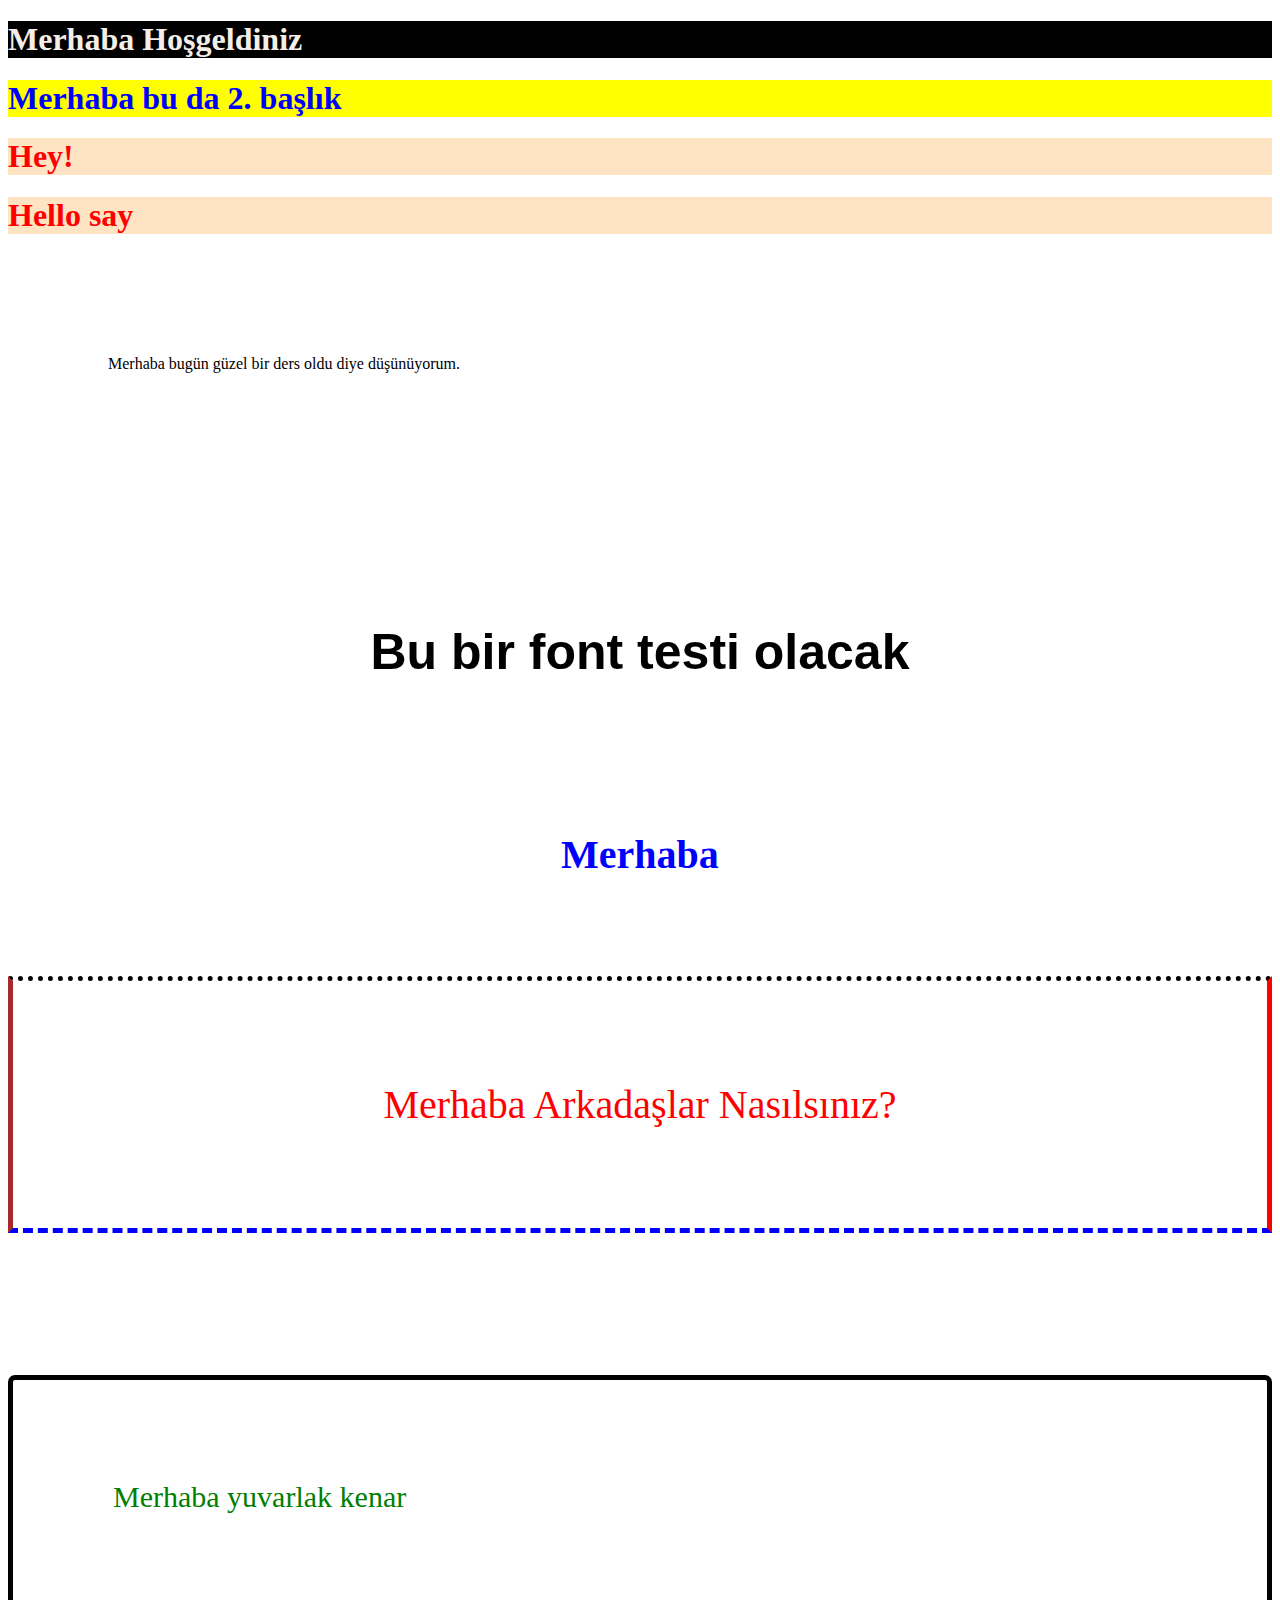
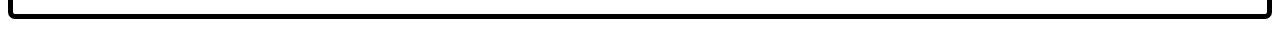
<file: css/index.html>
<!DOCTYPE html>
<html lang="en">

<head>
    <meta charset="UTF-8">
    <meta http-equiv="X-UA-Compatible" content="IE=edge">
    <meta name="viewport" content="width=device-width, initial-scale=1.0">
    <title>Hoş Geldiniz</title>
    <link rel="preconnect" href="https://fonts.googleapis.com">
    <link rel="preconnect" href="https://fonts.gstatic.com" crossorigin>
    <link href="https://fonts.googleapis.com/css2?family=Open+Sans&display=swap" rel="stylesheet">
    <link rel="stylesheet" href="style.css">
</head>

<body>
    <!-- Class İd ler -->
    <!-- 
        classlar 
        idler 
     -->
    <h1>Merhaba Hoşgeldiniz</h1>
    <h1 id="heading-1">Merhaba bu da 2. başlık</h1>
    <h1 class="heading-2">Hey!</h1>
    <h1 class="heading-2">Hello say</h1>

    <p>Merhaba bugün güzel bir ders oldu diye düşünüyorum.</p>
    <p id="font-text">Bu bir font testi olacak</p>
     <!-- Farklrı bir css gösterimi -->
    <h3 style="color: blue; text-align: center; font-size:40px;">Merhaba</h3>

    <br>
    <p id="border-text" >Merhaba Arkadaşlar Nasılsınız?</p>
     <br> <br> <br> <br>
     <p class="border-radius">Merhaba yuvarlak kenar</p>
     </body>

</html>
</file>
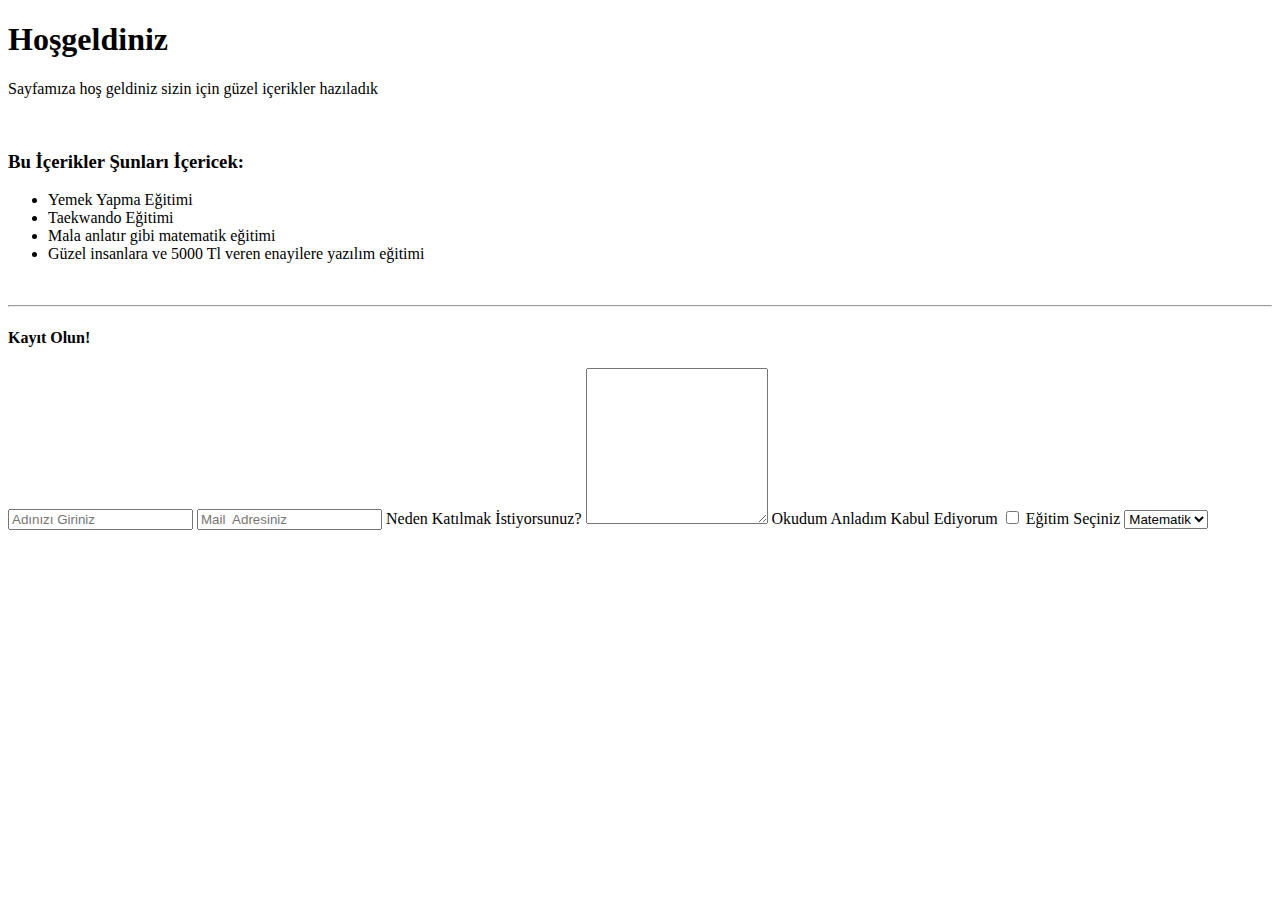
<file: css/page.html>
<!DOCTYPE html>
<html lang="en">
<head>
    <meta charset="UTF-8">
    <meta http-equiv="X-UA-Compatible" content="IE=edge">
    <meta name="viewport" content="width=device-width, initial-scale=1.0">
    <title>Hoşgeldiniz</title>
</head>
<body>
   <h1>Hoşgeldiniz</h1>
   <p>Sayfamıza hoş geldiniz sizin için güzel içerikler hazıladık</p>
   <br>
   <h3>Bu İçerikler Şunları İçericek: </h3> 
   <ul>
    <li>Yemek Yapma Eğitimi</li>
    <li>Taekwando Eğitimi</li>
    <li>Mala anlatır gibi matematik eğitimi</li>
    <li>Güzel insanlara ve 5000 Tl veren enayilere yazılım eğitimi</li>
   </ul>
   <br>
    <hr>
   <h4>Kayıt Olun!</h4>

   <form >
        <input type="text" name="Ad" id="Ad" placeholder="Adınızı Giriniz"> 
        <input type="mail" name="Ad" id="Ad" placeholder="Mail  Adresiniz">
        <label for="Neden">Neden Katılmak İstiyorsunuz? </label>
        <textarea name="Neden" id="" cols="20" rows="10">

        </textarea>
        <label for="kabul">Okudum Anladım Kabul Ediyorum</label>
        <input type="checkbox" name="kabul">
        <label for="sec">Eğitim Seçiniz</label>
        <select name="sec" id="">
            <option value="Matematik">Matematik</option>
            <option value="Bilgisayar">Bilgisayar</option>
        </select>
   </form>


</body>
</html>
</file>
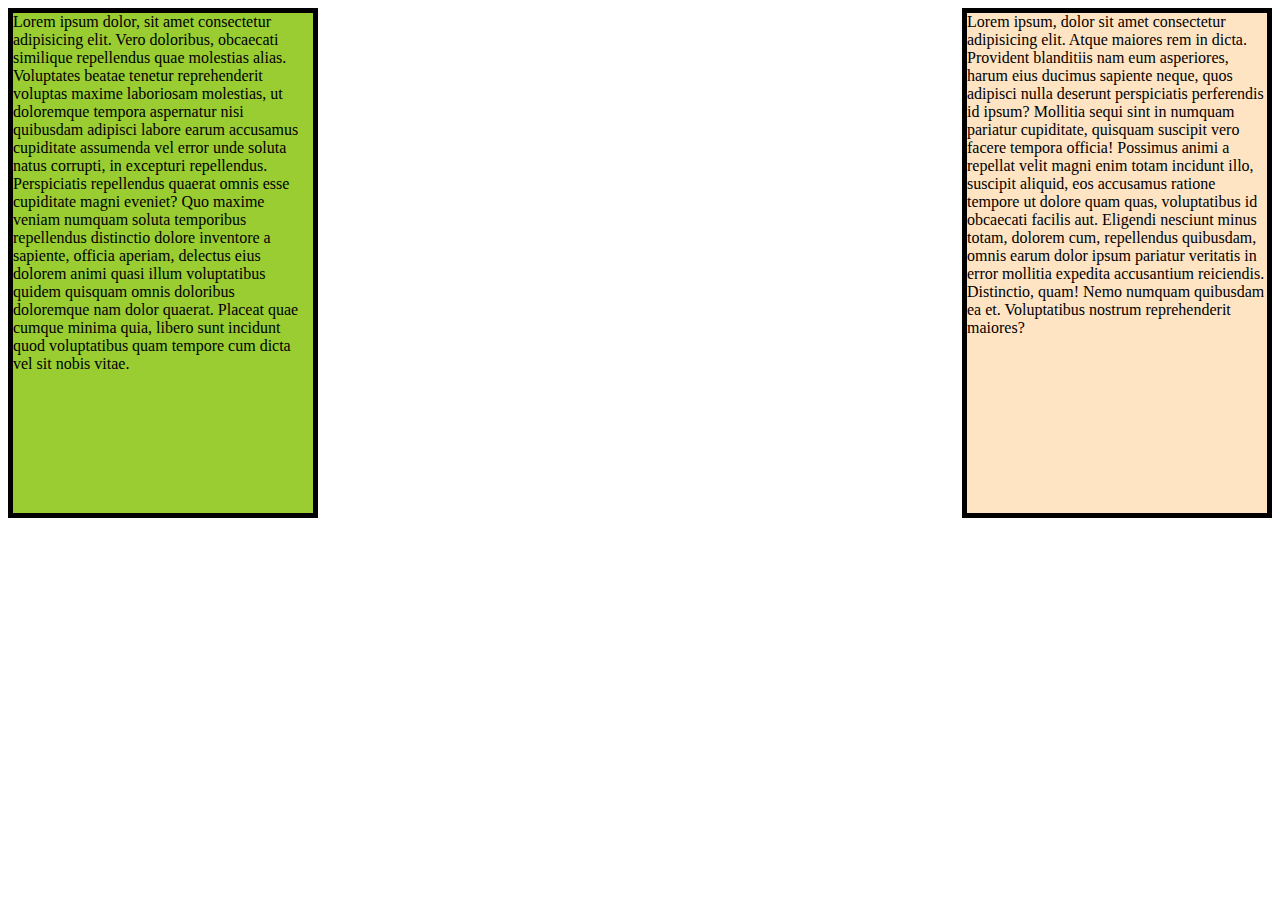
<file: html/margin.html>
<!DOCTYPE html>
<html lang="en">

<head>
    <meta charset="UTF-8">
    <meta http-equiv="X-UA-Compatible" content="IE=edge">
    <meta name="viewport" content="width=device-width, initial-scale=1.0">
    <title>Margin Example</title>
    <link rel="stylesheet" href="../css/style.css">
</head>

<body>
    <div class="box-1"> Lorem ipsum dolor, sit amet consectetur adipisicing elit. Vero doloribus, obcaecati similique repellendus quae
        molestias alias. Voluptates beatae tenetur reprehenderit voluptas maxime laboriosam molestias, ut doloremque
        tempora aspernatur nisi quibusdam adipisci labore earum accusamus cupiditate assumenda vel error unde soluta
        natus corrupti, in excepturi repellendus. Perspiciatis repellendus quaerat omnis esse cupiditate magni eveniet?
        Quo maxime veniam numquam soluta temporibus repellendus distinctio dolore inventore a sapiente, officia aperiam,
        delectus eius dolorem animi quasi illum voluptatibus quidem quisquam omnis doloribus doloremque nam dolor
        quaerat. Placeat quae cumque minima quia, libero sunt incidunt quod voluptatibus quam tempore cum dicta vel sit
        nobis vitae. </div>
    <div class="box-2">
        Lorem ipsum, dolor sit amet consectetur adipisicing elit. Atque maiores rem in dicta. Provident blanditiis nam
        eum asperiores, harum eius ducimus sapiente neque, quos adipisci nulla deserunt perspiciatis perferendis id
        ipsum? Mollitia sequi sint in numquam pariatur cupiditate, quisquam suscipit vero facere tempora officia!
        Possimus animi a repellat velit magni enim totam incidunt illo, suscipit aliquid, eos accusamus ratione tempore
        ut dolore quam quas, voluptatibus id obcaecati facilis aut. Eligendi nesciunt minus totam, dolorem cum,
        repellendus quibusdam, omnis earum dolor ipsum pariatur veritatis in error mollitia expedita accusantium
        reiciendis. Distinctio, quam! Nemo numquam quibusdam ea et. Voluptatibus nostrum reprehenderit maiores?
    </div>
</body>

</html>
</file>
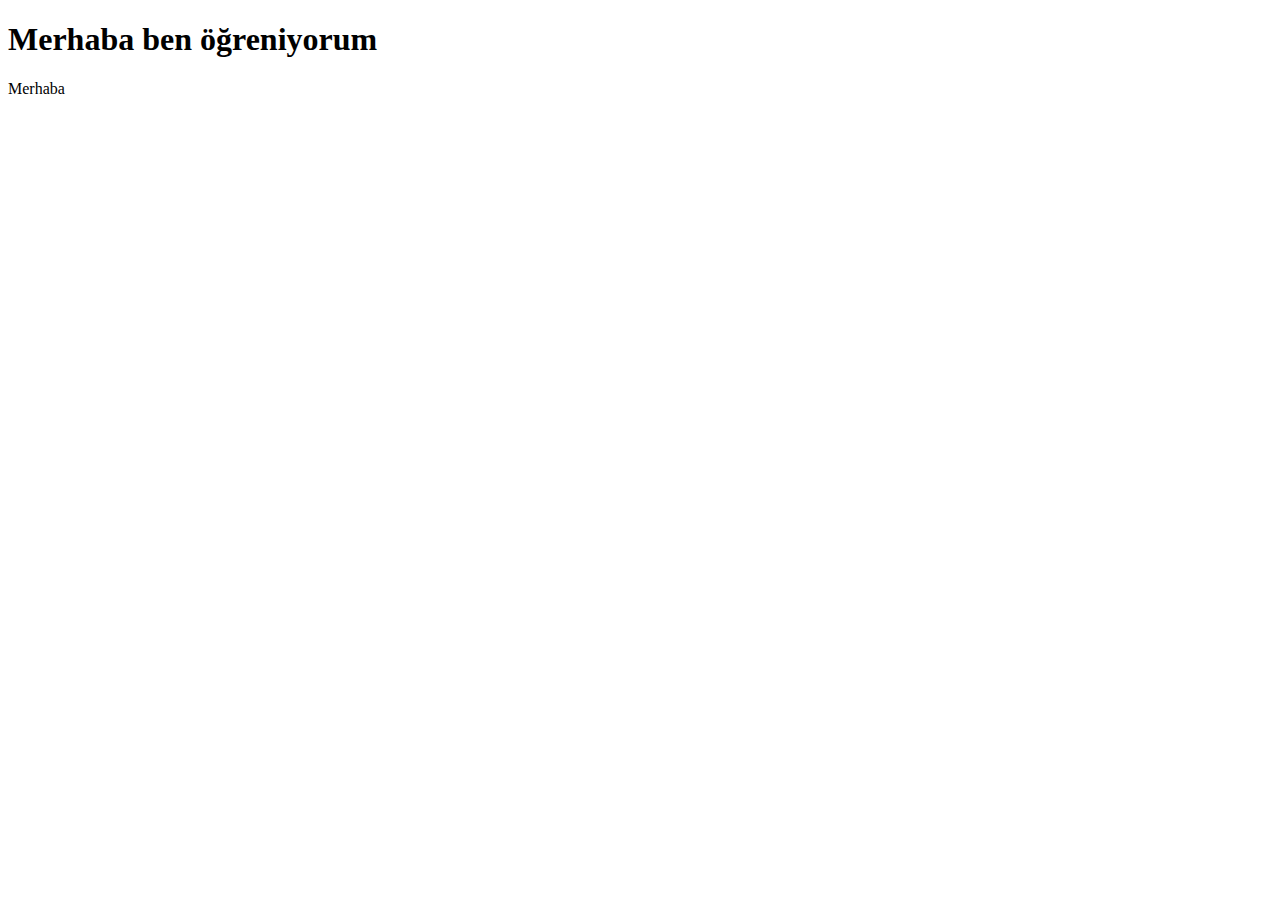
<file: html/sayfa.html>
<!DOCTYPE html>
<html lang="tr">
<head>
    <meta charset="UTF-8">
    <meta http-equiv="X-UA-Compatible" content="IE=edge">
    <meta name="viewport" content="width=device-width, initial-scale=1.0">
    <title>Yeni Sayfa</title>
    
</head>
<body>
    <!-- Div ve Span Elemanları -->
    <div>
        <h1>Merhaba ben öğreniyorum</h1>
    </div>
    <span>Merhaba</span>
</body>
</html>
</file>
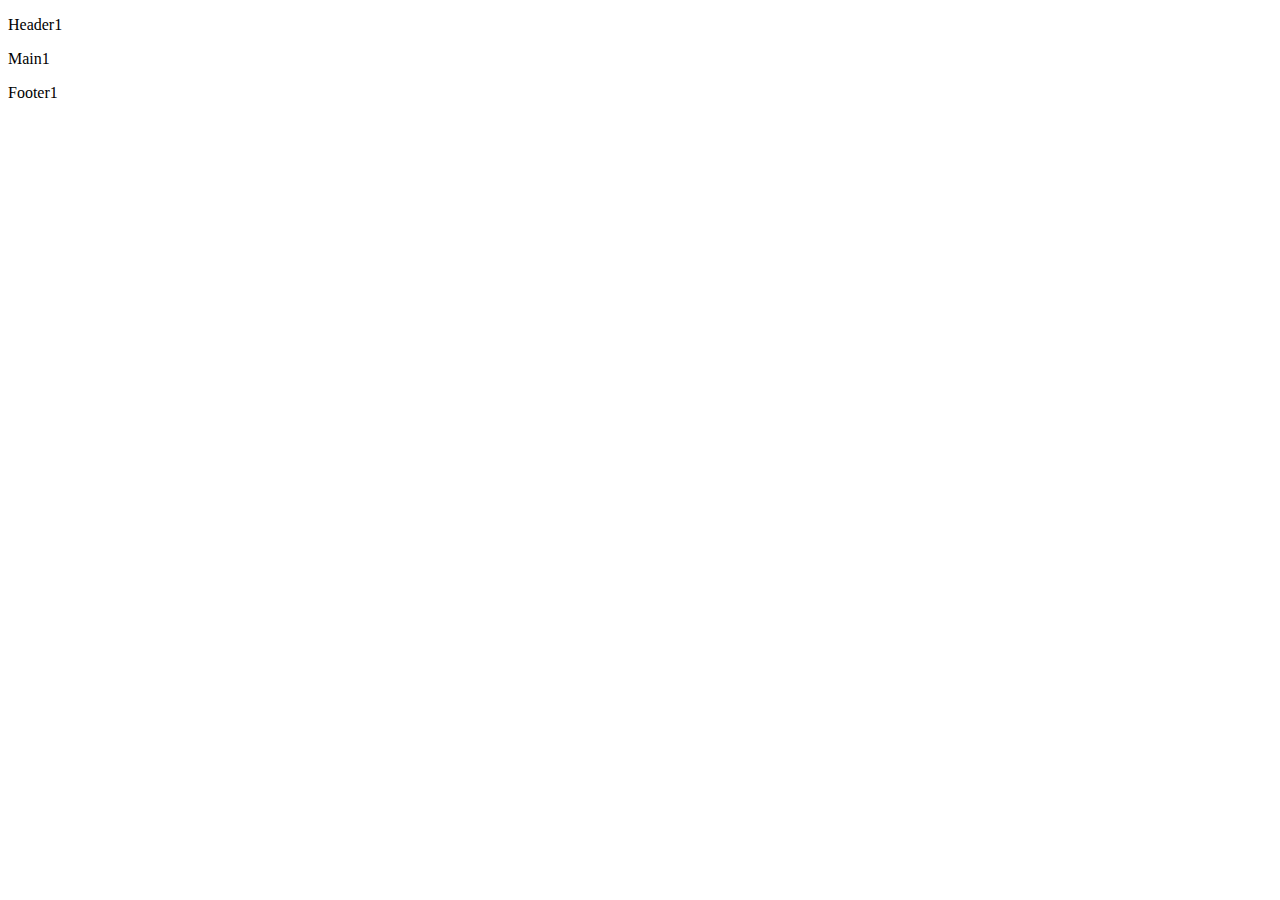
<file: html/sayfa_yapısı.html>
<!DOCTYPE html>
<html lang="en">
<head>
    <meta charset="UTF-8">
    <meta http-equiv="X-UA-Compatible" content="IE=edge">
    <meta name="viewport" content="width=device-width, initial-scale=1.0">
    <title>Sayfa Yapısı</title>
 
</head>
<body>
    <header>
        <div class="header">
            <p>Header1</p>
        </div>
    </header>

    <main>
        <div class="main">
            <p>Main1</p>
        </div>
    </main>

    <footer>
        <div class="footer">
            <p>Footer1</p>
        </div>
    </footer>
</body>
</html>
</file>
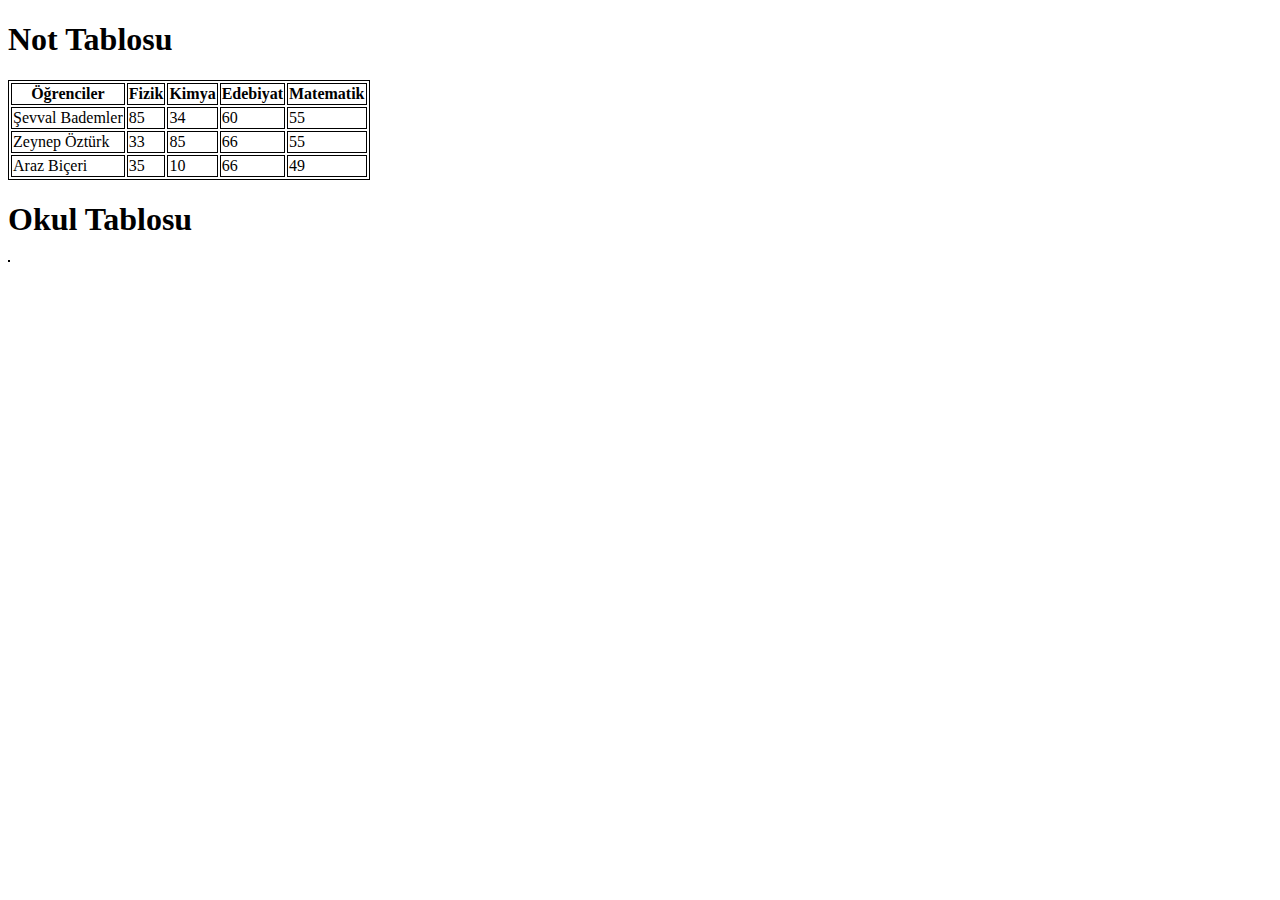
<file: html/tablo.html>
<!DOCTYPE html>
<html lang="en">

<head>
    <meta charset="UTF-8">
    <meta http-equiv="X-UA-Compatible" content="IE=edge">
    <meta name="viewport" content="width=device-width, initial-scale=1.0">
    <title>Tablolar</title>
    <style>
        table,
        th,
        td {
            border: 1px solid black;
        }
    </style>
</head>

<body>
    <!-- Tablo Elementi oluşturma -->
    <!-- Tablo Elementinin başlangıcı -->
    <h1>Not Tablosu</h1>
    <table>
        <!-- Tablonun satır bölümlerini temsil eder -->
        <tr>
            <th>Öğrenciler</th>
            <th>Fizik</th>
            <th>Kimya</th>
            <th>Edebiyat</th>
            <th>Matematik</th>
        </tr>
        <tr>
            <td>Şevval Bademler</td>
            <td>85</td>
            <td>34</td>
            <td>60</td>
            <td>55</td>
        </tr>
        <tr>
            <td>Zeynep Öztürk</td>
            <td>33</td>
            <td>85</td>
            <td>66</td>
            <td>55</td>
        </tr>
        <tr>
            <td>Araz Biçeri</td>
            <td>35</td>
            <td>10</td>
            <td>66</td>
            <td>49</td>
        </tr>

   
     
    </table>


    <!-- CHALLANGE SÜRE 10 DK AD SOYAD OKUL KHAİHL BRANŞ MAAŞ  -->
    <h1>Okul Tablosu</h1>

    <table>

    </table>


</body>

</html>
</file>
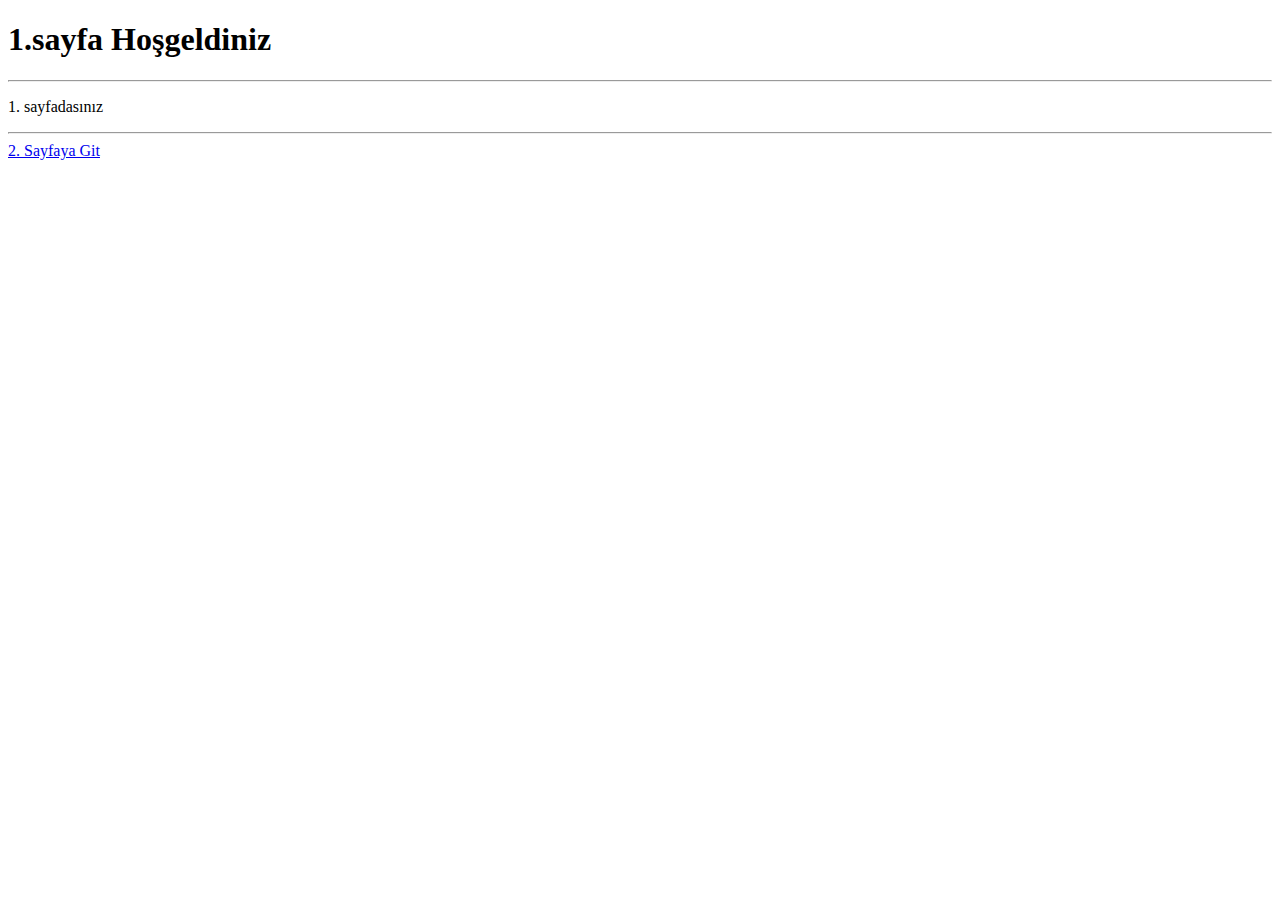
<file: html/link/link1.html>
<!DOCTYPE html>
<html lang="en">
<head>
    <meta charset="UTF-8">
    <meta http-equiv="X-UA-Compatible" content="IE=edge">
    <meta name="viewport" content="width=device-width, initial-scale=1.0">
    <title>1. Sayfa</title>
</head>
<body>
        <h1>1.sayfa Hoşgeldiniz</h1>
        <hr>
        <p>1. sayfadasınız</p>

        <hr>
        <a href="/link/link2.html" target="_blank">2. Sayfaya Git</a>   
</body>
</html>
</file>
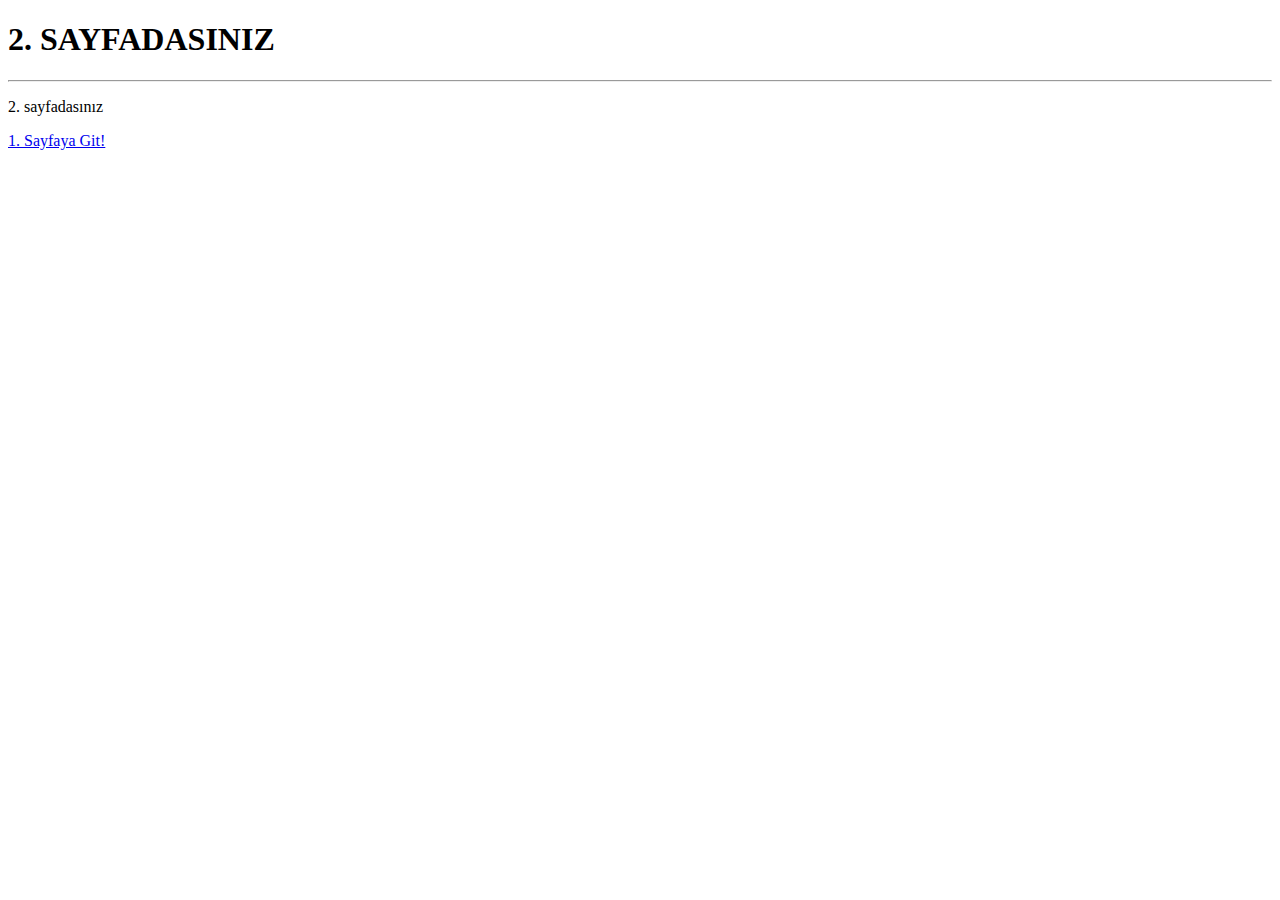
<file: html/link/link2.html>
<!DOCTYPE html>
<html lang="en">
<head>
    <meta charset="UTF-8">
    <meta http-equiv="X-UA-Compatible" content="IE=edge">
    <meta name="viewport" content="width=device-width, initial-scale=1.0">
    <title>2. sayfa</title>
</head>
<body>
    <h1>2. SAYFADASINIZ</h1>
    <hr>
    <p>2. sayfadasınız</p>
    <a href="/link/link1.html">1. Sayfaya Git!</a>
</body>
</html>
</file>
<file: css/style.css>
h1 {
    /*Renk Özelliği*/
    /* Css te yorum satırı*/
    color: rgb(245, 238, 232);
    /*Arkaplan Renk Özelliği*/
    background-color: #000;
}

/*id*/
#heading-1 {
    color: blue;
    background-color: yellow;
}

/*class*/
.heading-2 {
    color: red;
    background-color: bisque;
}

/* p {
    text-align: center;
    font-size: 50px;
    font-weight: bold;
    color: blue;


} */

#font-text {
    text-align: center;
    font-size: 50px;
    font-weight: bold;
    color: black;
    font-family: Arial, Helvetica, sans-serif;
}

#border-text { 
    color: red;
    font-size: 40px;
    text-align: center;
    /* Sınır Çizgileri*/ 
    border-top: 5px black dotted;
    border-left: 5px brown solid;
    border-right: 5px red solid;
    border-bottom: 5px blue dashed;
}

.border-radius { 
    color: green;
    font-size:30px; 
    /* Hepsini bir noktada yazabiliriz */
    border: 5px black solid;
    /* Kenar yuvarlayıcı */ 
    border-radius: 7px;
}

/* MARGİN ÖZELLİKLERİ */

/*Padding Özellikleri */
p { 

    padding-top:30px;
    padding-left: 20px;
    padding-right: 40px;
    padding-bottom: 10px;
    /* PADDİNG TEK YAZILIŞ*/ 
    padding: 100px;
}
.box-1 { 
     /* Genişlik */ 
     width:300px  ;    
     /* Yükseklik */
     height: 500px;
     /*Arka plan rengi*/
     background-color: yellowgreen;
 
     border: 5px black solid;
     overflow:hidden;
     text-overflow: ellipsis;
     display: inline-block;
}
.box-2 { 
    width: 300px;
    height: 500px;
    background-color: bisque;
    border: 5px solid black;
    overflow: hidden;
    text-overflow: ellipsis;
    display: inline-block;
    /*float feauters*/
    float: right;
}
</file>
